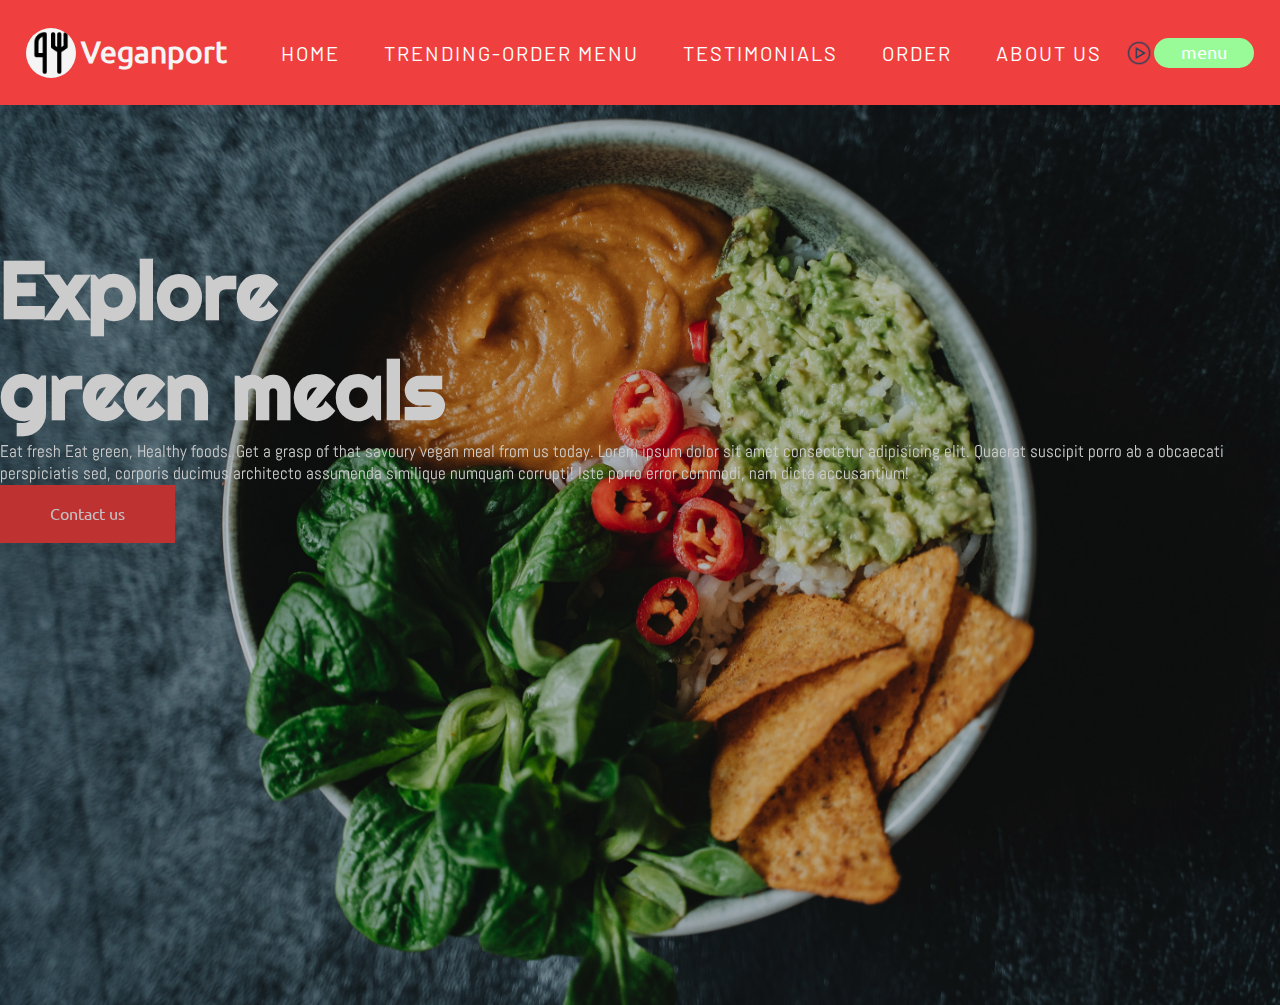
<file: index.html>
<!DOCTYPE html>
<html lang="en-us">
<head>
<meta charset="UTF-8">
<meta name="viewport" content="width = device-width, initial-scale = 1.0 ">
<title>Eat Green</title>
<link rel="stylesheet" href="green.css">
</head>
<body>
<nav>

<div id="header_div">
<img src="./icons/fork-1.png" class="logoimg" width="50" height="50">
<a class="herolink" href="index.html">Veganport</a>
</div>

<a href="#"  class="toggle-btn">
    <span class="bar"></span>
    <span class="bar"></span>
    <span class="bar"></span>
</a>


<div id="menu-ul" class="for-ul-men">
<ul>
<li><a class="nav-link" href="index.html">home</a></li>
<li><a class="nav-link" href="veggie.html">Trending-order menu</a></li>
<li><a class="nav-link" href="testi_id2.html">testimonials</a></li>
<li><a class="nav-link" href="conta_id3.html">order</a></li>
<li><a class="nav-link" href="about_id4.html">about us</a></li>
</ul>

<div id="btn_div">
<img src="./icons/audio-83573.png" class="icnimg" width="30" height="30">
<button class=" rbtn" type="button">MENU</button>
</div>

</div>



</nav>

<section>
<div id="homepage-claigraph">
<h1>Explore<br> green meals</h1>
<p>Eat fresh Eat green,
Healthy foods. Get a grasp of that savoury
vegan meal from us today. Lorem ipsum dolor sit amet consectetur adipisicing elit.
Quaerat suscipit porro ab a obcaecati perspiciatis sed, corporis ducimus architecto assumenda similique numquam corrupti! Iste porro error commodi, nam dicta accusantium!
</p>
    
<a href="#" onclick="order()" class="linkmenu">Contact us</a> 
</div>
</section>

<script src="eatgreen.js"></script>
</body>
</html>
</file>
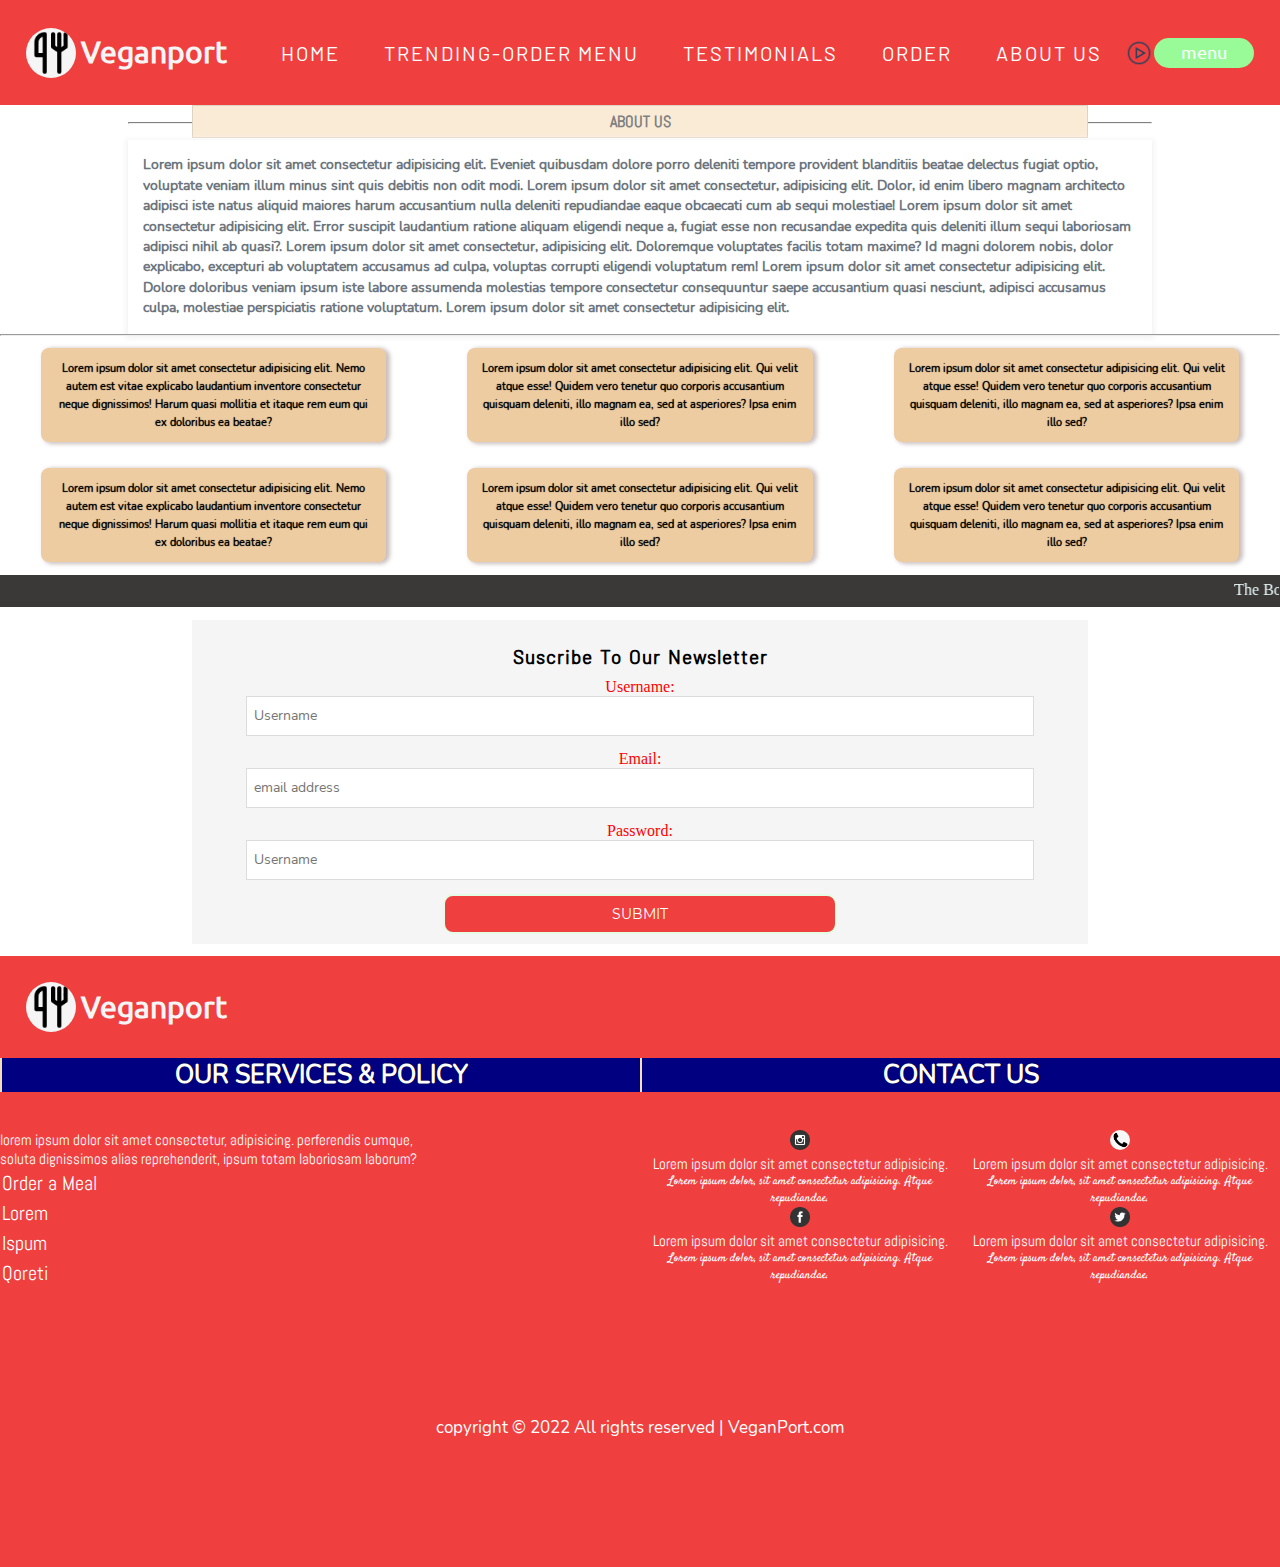
<file: about_id4.html>
<!DOCTYPE html>
<html>
<head>
<meta charset="UTF-8">
<meta name="viewport" content="width = device-width, initial-scale = 1.0 ">
<title>about us</title>
<link rel="stylesheet" href="green.css">
</head>
<body class="other-bodies">

  <nav>

    <div id="header_div">
    <img src="./icons/fork-1.png" class="logoimg" width="50" height="50">
    <a class="herolink" href="index.html">Veganport</a>
    </div>
    
    <a href="#"  class="toggle-btn">
        <span class="bar"></span>
        <span class="bar"></span>
        <span class="bar"></span>
    </a>
    
    
    <div id="menu-ul" class="for-ul-men">
    <ul>
    <li><a class="nav-link" href="index.html">home</a></li>
    <li><a class="nav-link" href="veggie.html">Trending-order menu</a></li>
    <li><a class="nav-link" href="testi_id2.html">testimonials</a></li>
    <li><a class="nav-link" href="conta_id3.html">order</a></li>
    <li><a class="nav-link" href="about_id4.html">about us</a></li>
    </ul>
    
    <div id="btn_div">
    <img src="./icons/audio-83573.png" class="icnimg" width="30" height="30">
    <button class=" rbtn" type="button">MENU</button>
    </div>
    
    </div>
    
    
    
    </nav>

<div class="jumbotron-fluid headerCon">
  <center>
    <h4 class="hangerText">ABOUT US</h4>
     <hr class="hanger">
  </center>
</div>

  <div class="container-about">
      <h6 class="text ppText">
  Lorem ipsum dolor sit amet consectetur adipisicing elit. Eveniet quibusdam dolore porro deleniti tempore provident blanditiis beatae delectus fugiat optio, voluptate veniam illum minus sint quis debitis non odit modi. Lorem ipsum dolor sit amet consectetur, adipisicing elit. Dolor, id enim libero magnam architecto adipisci iste natus aliquid maiores harum accusantium nulla deleniti repudiandae eaque obcaecati cum ab sequi molestiae! Lorem ipsum dolor sit amet consectetur adipisicing elit. Error suscipit laudantium ratione aliquam eligendi neque a, fugiat esse non recusandae expedita quis deleniti illum sequi laboriosam adipisci nihil ab quasi?. Lorem ipsum dolor sit amet consectetur, adipisicing elit. Doloremque voluptates facilis totam maxime? Id magni dolorem nobis, dolor explicabo, excepturi ab voluptatem accusamus ad culpa, voluptas corrupti eligendi voluptatum rem! Lorem ipsum dolor sit amet consectetur adipisicing elit. Dolore doloribus veniam ipsum iste labore assumenda molestias tempore consectetur consequuntur saepe accusantium quasi nesciunt, adipisci accusamus culpa, molestiae perspiciatis ratione voluptatum. 
  Lorem ipsum dolor sit amet consectetur adipisicing elit.
  </div>
  <hr class="abt-hr">

  <div id="abt_cont">


 <!--<div class="abt_con">-->

  <div class="abt-grp">
    <span>Lorem ipsum dolor sit amet consectetur adipisicing elit. Nemo autem est vitae explicabo laudantium inventore consectetur
       neque dignissimos! Harum quasi mollitia et itaque rem eum qui ex doloribus ea beatae?</span>
  </div>

  <div class="abt-grp">
    <span>Lorem ipsum dolor sit amet consectetur adipisicing elit. Qui velit atque esse! Quidem vero tenetur quo
       corporis accusantium quisquam deleniti, illo magnam ea, sed at asperiores? Ipsa enim illo sed?</span>
  </div>

  <div class="abt-grp">
    <span>Lorem ipsum dolor sit amet consectetur adipisicing elit. Qui velit atque esse! Quidem vero tenetur quo
       corporis accusantium quisquam deleniti, illo magnam ea, sed at asperiores? Ipsa enim illo sed?</span>
 </div>


  <div class="abt-grp">
    <span>Lorem ipsum dolor sit amet consectetur adipisicing elit. Nemo autem est vitae explicabo laudantium inventore consectetur
       neque dignissimos! Harum quasi mollitia et itaque rem eum qui ex doloribus ea beatae?</span>
  </div>

  <div class="abt-grp">
    <span>Lorem ipsum dolor sit amet consectetur adipisicing elit. Qui velit atque esse! Quidem vero tenetur quo
       corporis accusantium quisquam deleniti, illo magnam ea, sed at asperiores? Ipsa enim illo sed?</span>
  </div>

  <div class="abt-grp">
    <span>Lorem ipsum dolor sit amet consectetur adipisicing elit. Qui velit atque esse! Quidem vero tenetur quo
       corporis accusantium quisquam deleniti, illo magnam ea, sed at asperiores? Ipsa enim illo sed?</span>
  </div>

  </div>
<center>
  <div class="marq-abt">
  <marquee class="innermarq-abt" behavior="row" direction="left">The Board Of Directors Of VeganPort Welcomes You To Lorem ipsum dolor sit amet consectetur adipisicing elit. At vero praesentium quae laborum assume</marquee>
</div>
</center>

<center style="margin-top:1% ; margin-bottom:1%;">
  <div class="suscribe-abt">
  <h3 class="sus-h3">suscribe to our newsletter</h3>
  <form action="submit" method="post" class="sandokan">
    <p class="p-user">Username:</p>
    <input type="text" placeholder="Username" class="sandi">
    <p class="p-user">Email:</p>
    <input type="email" placeholder="email address" class="sandi">
    <p class="p-user">Password:</p>
    <input type="text" placeholder="Username" class="sandi">
    <button class="suscribe-subm">SUBMIT</button>
  </form>
  </div>
</center>
<footer id="footer-for-veggie-menu">


  <div id="footer_div">
  <img src="./icons/fork-1.png" class="logoimg2" width="50" height="50">
  <a class="footer-herolink" href="about_id4.html">Veganport</a>
  </div>
  
  <div id="name-for-services">
  <span class="span-for-names">
  <h3 class="span-heading">Our Services & Policy</h3>
  </span>
  <span class="span-for-names">
  <h3 class="span-heading">Contact us</h3>
  </span>
  </div>
  
  
  <div id="div-for-services-footer">
  
  <div id="services-content">
  <p id="services-p">Lorem ipsum dolor sit amet consectetur, adipisicing. Perferendis cumque,<br>
  soluta dignissimos alias reprehenderit, ipsum totam laboriosam laborum?</p>
  <ul id="services-content-ul">
  <li class="s-content-li">Order a Meal</li>
  <li class="s-content-li">Lorem</li>
  <li class="s-content-li">Ispum</li>
  <li class="s-content-li">Qoreti</li>
  </ul>
  </div>
  
  
  <div id="services-contact-icons-section">
  
  
  <div id="flex-div-for-icons">
  
  <div class="services-contact-icon-class">
  <a href=""><img src="./icons/ig.png" alt=""  width="20" height="20"></a>
  <h3 class="contact-icon-for-h3">Lorem ipsum dolor sit amet consectetur adipisicing.</h3>
  <p class="contact-icon-for-p">Lorem ipsum dolor, sit amet consectetur adipisicing. Atque repudiandae. 
  </p>
  </div>
  <div class="services-contact-icon-class">
  <a href=""><img style="border-radius: 50%;" src="./icons/contact.png" alt="" width="20" height="20"></a>
  <h3 class="contact-icon-for-h3">Lorem ipsum dolor sit amet consectetur adipisicing.</h3>
  <p class="contact-icon-for-p">Lorem ipsum dolor, sit amet consectetur adipisicing. Atque repudiandae. 
  </p>
  </div>
  <div class="services-contact-icon-class">
  <a href=""><img src="./icons/fb.png" alt=""  width="20" height="20"></a>
  <h3 class="contact-icon-for-h3">Lorem ipsum dolor sit amet consectetur adipisicing.</h3>
  <p class="contact-icon-for-p">Lorem ipsum dolor, sit amet consectetur adipisicing. Atque repudiandae. 
  </p>
  </div>
  <div class="services-contact-icon-class">
  <a href=""><img src="./icons/twitter.png" alt=""  width="20" height="20"></a>
  <h3 class="contact-icon-for-h3">Lorem ipsum dolor sit amet consectetur adipisicing.</h3>
  <p class="contact-icon-for-p">Lorem ipsum dolor, sit amet consectetur adipisicing. Atque repudiandae. 
  </p>
  </div>
  
  </div>
  </div>
  </div>
  <center style="margin-top:5%">
    <h6 id="centre-for-h6">copyright &copy; 2022 All rights reserved | VeganPort.com</h6>
  </center>
  </footer>
  <script src="eatgreen.js"></script>
</body>
</html>
</file>
<file: green.css>
* {
  margin: 0;
 padding: 0;
list-style-type: none;
box-sizing: border-box;
text-decoration: none;
 }
  
  @font-face {
    font-family: font1;
    src: url("fonts/Abel-Regular.woff");
 }
  
 @font-face {
    font-family: font2;
    src: url("fonts/Barlow-Regular.woff");
 }
  
  @font-face {
    font-family: font3;
    src: url("fonts/Grandstander-Thin.woff");
  }
  
  @font-face {
    font-family: font4;
    src: url("fonts/Lato-Regular.woff");
  }
  
  @font-face {
    font-family: font5;
    src: url("fonts/Montserrat-Regular.woff");
  }
  
  @font-face {
    font-family: font6;
    src: url("fonts/Nunito-Regular.woff");
  }
  
  @font-face {
    font-family: font7;
    src: url("fonts/Satisfy-Regular.WOFF");
  }
  
  @font-face {
    font-family: font8;
    src: url("fonts/Righteous-Regular.WOFF");
  }
  
  @font-face {
    font-family: font9;
    src: url("fonts/LondrinaSolid-Regular.WOFF");
  }
  
  @font-face {
    font-family: font10;
    src: url("fonts/LobsterTwo-Regular.WOFF");
  }
  
  @font-face {
    font-family: font11;
    src: url("fonts/BigShouldersInlineText-Regular.WOFF");
  }
  
  @font-face {
    font-family: font12;
    src: url("fonts/BigShouldersInlineText-Black.WOFF");
  }
  
  @font-face {
    font-family: font13;
    src: url("fonts/Akronim-Regular.woff");
  }
  
  @font-face {
    font-family: font14;
    src: url("fonts/Akronim-Regular-1.woff");
  }
  
  @font-face {
    font-family: font15;
    src: url("fonts/AndadaPro-Regular.woff");
  }
  
  @font-face {
    font-family: font16;
    src: url("fonts/ArchitectsDaughter-Regular.woff");
  }
  
  @font-face {
    font-family: font17;
    src: url("fonts/Birthstone-Regular.woff");
  }
  
  @font-face {
    font-family: font18;
    src: url("fonts/OpenSansCondensed-Bold.woff");
  }
  
  @font-face {
    font-family: font19;
    src: url("fonts/OpenSansCondensed-Light.woff");
  }
  
  @font-face {
    font-family: font20;
    src: url("fonts/Oswald-Regular.woff");
  }
  
  @font-face {
    font-family: font21;
    src: url("fonts/Poppins-Regular.woff");
  }
  
  @font-face {
    font-family: font22;
    src: url("fonts/Raleway-Regular.woff");
  }
  
  @font-face {
    font-family: font23;
    src: url("fonts/Ubuntu-Bold.woff");
  }
  
  @font-face {
    font-family: font24;
    src: url("fonts/Ubuntu-Regular.woff");
  }

nav {
  display: flex;
  justify-content: space-evenly;
  width: 100%;
  padding-top: 2%;
  padding-bottom: 2%;
  font-size: 20px;
  position: relative;
  text-align: center;
  background: #ef3f3f;
  align-items: center;
}
nav #header_div{
display: flex;
align-items: center;
}

nav #header_div .herolink {
font-size: 30px;
margin: 0 5px;
font-weight: bold;
text-decoration: none;
color: whitesmoke;
font-family: 'font24';
}
nav #header_div .logoimg {
  border-radius: 50%;
  background: whitesmoke;
}
 nav .for-ul-men ul {
  display: flex;
  margin: 0;
  padding: 0;
}

nav .for-ul-men{
display: flex;
}
.toggle-btn{
position: absolute;
top: .75rem;
display: none;
flex-direction: column;
justify-content: space-between;
width: 18px;
height: 16px;
}
.toggle-btn .bar{
height: 3px;
width: 100%;
background-color: #fff;
border-radius: 10px;
}


nav ul li {
list-style-type: none;
margin: 0 2px;  
padding: 10px;
}

nav ul li .nav-link{
display: inline-block;
color: #ffffff;
font-size: 20px;
text-transform: uppercase;
text-decoration: none;
font-family: 'font2';
letter-spacing: 2px;
padding: 5px 10px;
}

.nav-link:hover {
  border-bottom: 2px solid navy;
  transition: .6s ease-in-out;
  animation-name: hover;
  animation-duration: 1.5s;
  animation-iteration-count: 1;
  animation-delay: .2s;
}
@keyframes hover{
  from{
  transform: translateY(0);
  }
  to{ 
    transform: translateY(30%);
  }
}
nav #btn_div{
display: flex;
margin: auto 0;
}

nav #btn_div .rbtn {
  background-color: palegreen;
  border: none;
  outline: none;
  width: 100px;
  border-radius: 20px;
  color: white;
  font-size: 18px;
  font-family: font24;
  cursor: pointer;
  text-align: center;
  text-transform: lowercase;
}
/* med */
@media (max-width: 1020px ){
  nav #header_div{
    margin-left: 2%;
  }
  nav #header_div .logoimg{
  width: 2em;
  height: 2em;
  }
  nav #header_div .herolink{
    font-size: 20px;
  }
  .toggle-btn{
    display: flex;
    right: 0;
    margin-top: 3%;
    margin-right: 2%;
  }
  nav .for-ul-men{
  display: none;
  }
nav{
flex-direction: column;
align-items: flex-start;
}
nav .for-ul-men ul{
  flex-direction: column;
  width: 100%;
}
nav .for-ul-men{
  flex-direction: column;
  width: 100%;
}
nav #btn_div{
  margin: 5px auto;
}
nav .for-ul-men.active {
display: flex;
}
}




section{
  height: 100%;
  width: 100%;
  position: absolute;
  background: url(./images/pexels-alesia-kozik-6544374.jpg);
  background-position: center;
  background-repeat: no-repeat;
  background-size: cover;
filter: brightness(80%);   
}
section #homepage-claigraph {
width: 100%;
height: 75%;
top: 15%;
position: absolute;
/*margin-left: 3%;
margin-top: 3%;*/
}
section .linkmenu {
text-decoration: none;
border: 2px solid transparent;
border-width: 20px 50px;
line-height: 60px;
outline: none;
text-align: center;
background-color: #ef3f3f;
color: whitesmoke;
font-family: font24;
}
section .linkmenu:hover {
color: darkblue;
}
section h1 {
font-family: font8;
font-size: 5em;
color: white;
}
section p {
font-family: font1;
font-size: 17px;
color: white;
}
#index-main{
}


/* styling for veggie menu */
#body_2 {
  background: white;
}
#second-nav{
  display: flex;
  justify-content: space-between;
  width: 100%;
  padding-top: 2%;
  padding-bottom: 2%;
  font-size: 20px;
  position: relative;
  text-align: center;
  background: #ef3f3f;
}
#second-nav #second-header_div{
  display: flex;
  align-items: center;
  margin-left: 2%;
}
#second-nav #second-header_div .logoimg2 {
  border-radius: 50%;
  background: whitesmoke;
}
#second-nav #second-header_div .second-herolink{
  font-size: 30px;
  margin: 0 5px;
  font-weight: bold;
  text-decoration: none;
  color: whitesmoke;
  font-family: 'font24';
}
 #third-header{
display: flex;
margin: auto 0;
margin-right: 2%;
width: 100%;
justify-content: center;
padding-top:2%;
padding-bottom: 2%;
background-color: #ef3f3f;
}
 #third-header .third-header-btn{
  width: 200px;
  height: 50px;
  margin: 0 10px;
  border-radius: 6px;
  border: none;
  color: white;
  outline: none;
  background: #0b0b6e;
  font-size: 17px;
  text-align: center;
  font-family: 'font24';
  text-transform: uppercase;
  cursor: pointer;
}
main{
width: 100%;
height: auto;
}
  #veg-container {
    display: flex;
    flex-wrap: wrap;
    justify-content: space-between;
    width: 100%;
    background: #000000;
    padding: 12px;
  }
  #veg-container .site_navigation {
    border-top-right-radius: 4px;
    height: 200px;
    width: 45%;
    margin-top: 2%;
    background: linear-gradient(114deg, tomato, black);
    border-left-style: dashed;
    border-color: burlywood;
  }
  .veggie-icon {
    border-radius: 4px;
}
.hero_title_name {
  font-family: 'font5';
  text-transform: lowercase;
  font-weight: bolder;
  font-size: 15px;
}
.hero_add {
  font-size: 12px;
}

.hero_title_menu{
font-size: larger;
text-transform: uppercase;
font-family: 'font8';
color: wheat;
}
.veggie_ul{
margin: auto 0;
}
.veggie_li {
    border: 1px solid transparent;
    font-family: 'font7';
    font-size: 17px;
}

#footer-for-veggie-menu{
width: 100%;
height: auto;
background: #ef3f3f;
}
#footer-for-veggie-menu #footer_div{
  display: flex;
  align-items: center;
  padding-top: 2%;
  padding-bottom: 2%;
  margin-left: 2%;
}
.footer-herolink{
  font-size: 30px;
  margin: 0 5px;
  font-weight: bold;
  text-decoration: none;
  color: whitesmoke;
  font-family: 'font24';
}
#footer-for-veggie-menu #footer_div .logoimg2{
border-radius: 50%;
background: whitesmoke;
}
#footer-for-veggie-menu #name-for-services{
  display: flex;
  flex-wrap: wrap;
  width: 100%;
}
#footer-for-veggie-menu #name-for-services .span-for-names{
width: 50%;
background: navy;
border-left: 2px solid wheat;
}
#footer-for-veggie-menu #name-for-services .span-for-names .span-heading{
color: white;
font-size: 25px;
font-weight: bolder;
font-family: 'font6';
text-align: center;
text-transform: uppercase;
}
#footer-for-veggie-menu #div-for-services-footer{
display: flex;
flex-direction: row;
margin-top: 3%;
}
#footer-for-veggie-menu #div-for-services-footer #services-content{
width: 50%;
}
#div-for-services-footer #services-content #services-p{
  font-size: 15px;
  color: #fff;
  font-weight: lighter;
  font-family: 'font1';
  text-transform: lowercase;
}
#div-for-services-footer #services-content #services-content-ul{
list-style:circle;
display: flex;
flex-direction: column;
}
#div-for-services-footer #services-content #services-content-ul .s-content-li{
font-size: 20px;
padding: 2px 2px;
font-family: 'font1';
color: #fff;
}
#footer-for-veggie-menu #div-for-services-footer #services-contact-icons-section{
width: 50%;
}
#footer-for-veggie-menu #div-for-services-footer #services-contact-icons-section #flex-div-for-icons{
width: 100%;
display: flex;
flex-wrap: wrap;
}
#footer-for-veggie-menu #div-for-services-footer #services-contact-icons-section #flex-div-for-icons .services-contact-icon-class{
width: 50%;
text-align: center;
}
#footer-for-veggie-menu #div-for-services-footer #services-contact-icons-section #flex-div-for-icons .services-contact-icon-class .contact-icon-for-h3{
font-size: 15px;
color: #fff;
font-family: 'font1';
font-weight: lighter;
}
#footer-for-veggie-menu #div-for-services-footer #services-contact-icons-section #flex-div-for-icons .services-contact-icon-class .contact-icon-for-p{
font-size: 12px;
font-family: 'font7';
color: #fff;
}
#centre-for-h6{
  color: #fff;
  font-size: 17px;
  font-weight: lighter;
  font-family: 'font6';
  padding-top: 5%;
    padding-bottom: 10%;
}

/* testimonial */

.hangerText {
  color: gray;
    font-family: font1;
    z-index: 10;
    background-color: antiquewhite;
    min-width: 70%;
    max-width: 54%;
    border: 1px solid rgba(0,0,0,.1);
    padding-top: 5px;
    padding-bottom: 5px;
}
.hanger {
  position: relative;
  width: 80%;
  bottom: 1em;
  z-index: -1;
  background: darkgray;
}
#listVoid1 {
  width: 80%;
  align-self: center;
border: none;
}
.viewDelCon {
  position: relative;
    top: -40px;
    width: 90%;
    display: block;
    margin: 0 auto;
}
.notList{
  display: block;
  width: 100%;
  height: 5.9em;
  padding-top: 9px;
  padding-bottom: 7px;
  padding-left: 15px;
  padding-right: 10px;
  background-color: white;
  box-shadow: 0px 2px 5px 3px whitesmoke;
  margin-bottom: .2em;
}
.text-secondary {
  color: #6c757d!important;
}

/* contact us / order html */


/*.overlay {
  height: 100%;
  width: 100%;
  position: absolute;
  background-attachment:fixed;
  background-position:center;
  background-repeat: no-repeat;
  background-size: cover;
  background-origin: border-box;
  opacity: .05;
}*/
.herolink-contact {
  text-transform: lowercase;
  display: block;
  text-align: center;
  position: relative;
  bottom: 1.1em;
}

.hero-linkcontact {
  position: relative;
  color: whitesmoke;
  height: 3.5em;
  top: 0em;
  font-size: xx-large;
  font-family: 'font24';
  margin: 0 auto;
  background: #ef3f3f;
  border-bottom: 2px solid lawngreen;
}
.hr-cont {
  position: relative;
    width: 16em;
    background: bisque;
    border: transparent;
    height: 2px;
    left: 31.5em;
    top: -4.2em;
}
.logoimg-contact {
  position: relative;
  width: 2em;
  height: 2em;
  border-radius: 50%;
  left: 32.5em;
  bottom: 6.8em;
  background: whitesmoke;
}
.waicon {
  height: 1.2em;
  position: relative;
}

.container-cont {
  background-color: white;
  height: auto;
  width: 80%;
  display: flex;
  flex-direction: column;
  box-shadow: 0px 2px 5px 3px whitesmoke;
  padding: 15px;
  position: relative;
  margin: 2% auto;
}
.text-dark-cont {
  color: #69727b!important;
  font-family: 'font1';
  font-size: 18px;
  font-weight: lighter;
}
.text-success {
  color: #28a745!important;
  font-size: 14px;
    text-transform: capitalize;
}
.socialLinks {
  position: relative;
  top: 1em;
  display: inline-flex;
  flex-direction: row;
  width: auto;
  height: auto;
  border-radius: 15px;
}
.clSize {
  margin: .5em;
  width: 2em;
  height: 2em;
  border-radius: 5px;
}
.inputCon {
  position: relative;
  display: flex;
  margin-top: 2.5em;
  flex-direction: column;
  width: auto;
  height: auto;
  background-color: transparent;
}
.m-input {
  background-color: white;
  color: #000000;
  -webkit-box-sizing: border-box;
  display: block;
  width: 100%;
  height: 2.5em;
  border: 1px solid gainsboro;
  box-shadow: inset 0 0 0 0.1em #fff;
  font-family: font6;
  vertical-align: middle;
  margin: 0 auto;
  margin-bottom: 1em;
  font-size: 14px;
  text-indent: 0.5em;
}
#contactbutton {
  -webkit-box-sizing: border-box;
  display: block;
  margin: 0 auto;
  font-size: 14px;
  background-color: #ef3f3f;
  border: 2px solid rgb(227, 252, 227);
  text-decoration: none;
  color: white;
  width: 100%;
  height: 2.5em;
  border-radius: 10px;
  text-align: center;
  font-family: font5;
  vertical-align: middle;
}
.contact-hover {
  color: white;
}
.contact-hover:hover {
  color: white;
}
.text-secondary {
  color: #6c757d!important;
  font-size: 13px;
  font-family: font2;
}


/* About us */
.abt-hr {
  background: darkgray;
}
#abt_cont {
    display: flex;
    flex-wrap: wrap;
    justify-content: space-around;
    width: 100%;
}
.abt-grp {
  border-radius: 8px;
  height: auto;
  width: 27%;
  padding: 10px;
  margin-top: 1%;
  margin-bottom: 1%;
  background: #eecca2;
  text-align: center;
  font-family: 'font6';
  font-size: 13px;
  border: 1px solid transparent;
  box-shadow: 3px 1px 4px 1px #cbbfbf;
}
span{
  webkit-user-modify: read-write-plaintext-only;
  text-shadow: 0px 0px 1px black;
  font-size: smaller;
}
.marq-abt  {
    border: 1px solid transparent;
    background: #3b3838;
    color: azure;
    height: 2em;
}
.innermarq-abt {
  padding-top: 5px;
}
.suscribe-abt {
    background: whitesmoke;
    width: 70%;
    padding: 10px;
    height: auto;
}
.sus-h3 {
  position: relative;
    font-family: 'font2';
    text-transform: capitalize;
    padding-top: 15px;
    padding-bottom: 10px;
    word-spacing: 2px;
    letter-spacing: 1px;
}
.sandokan {
  width: 100%;
}
.sandi {
  background-color: white;
    color: #000000;
    -webkit-box-sizing: border-box;
    display: block;
    width: 90%;
    height: 40px;
    border: 1px solid gainsboro;
    box-shadow: inset 0 0 0 0.1em #fff;
    font-family: font6;
    vertical-align: middle;
    margin: 0 auto;
    margin-bottom: 1em;
    font-size: 14px;
    text-indent: 0.5em;
}
.suscribe-subm {
  -webkit-box-sizing: border-box;
    display: block;
    margin: 0 auto;
    font-size: 14px;
    background-color: #ef3f3f ;
    border: 2px solid rgb(227, 252, 227);
    text-decoration: none;
    color: white;
    width: 45%;
    height: 40px;
    cursor: pointer;
    border-radius: 10px;
    text-align: center;
    font-family: font5;
    vertical-align: middle;
}
.suscribe-subm:hover {
  background: navy;
  transition: 1.4s;
}
.p-user {
  position: relative;
  color: red;
  top: 0em;
}

.container-about {
  background-color: white;
  height: auto;
  width: 80%;
  box-shadow: 0px 2px 5px 3px whitesmoke;
  padding: 15px;
  margin: 0 auto;
}
#me {
  color: black;
}
.ppText {
  color: #6c757d;
  font-size: 14px;
  font-family: font6;
  line-height: 1.46em;
}


/* notification */




h7 {
  font-size: 13px;
  font-family: 'font6';
  float: left;
  display: inline-block;
}

h8 {
  font-size: 13px;
  font-family: 'font6';
  float: right;
  display: inline-block;
}
.hanger {
  border-top: 1px solid gray;
}

.jumbotron-fluid {
      padding-right: 0;
      padding-left: 0;
      border-radius: 0;
  }

.text-info {
  color: #17a2b8!important;
  position: relative;
    bottom: 3px;
    letter-spacing: 1px;
}
.text-danger {
  color: #dc3545!important;
  position: relative;
    bottom: 3px;
    letter-spacing: 1px;
}
.notify-container {
  background-color: white;
  height: auto;
  width: 100%;
  display: flex;
  flex-direction: column;
  margin-bottom: 2em;
  padding: 0;
}

/*STYLING MEDIA QUERIES FOR RESPONSIVENESS*/

@media (max-width:790px){
  section h1{
    font-size: 3em;
  }
  #veg-container .site_navigation{
  width: 100%;
  }
  #footer-for-veggie-menu #footer_div .logoimg2{
  width: 2em;
  height: 2em;
  }
  .footer-herolink{
  font-size: 20px;
  }
#footer-for-veggie-menu #name-for-services .span-for-names .span-heading{
font-size: 12px;
}
#div-for-services-footer #services-content #services-p{
  font-size: 12px;
}
#second-nav #second-header_div .logoimg2{
width: 2em;
height: 2em;
}
#second-nav #second-header_div .second-herolink{
font-size: 20px;
}
#third-header .third-header-btn{
  width: 32%;
  height: 40px;
  font-size: 10px;
}
.text-secondary{
font-size: 10px;
}
.text-danger{
bottom: 0px;
}
.text-info{
bottom: 0px;
}
.text-dark-cont{
  font-size: 12px;
}
.text-success{
font-size: 11px;
text-transform: lowercase;
}
.clSize{
width: 1em;
height: 1em;
}
.socialLinks{
top: .03em;
}
#div-for-services-footer #services-content #services-content-ul .s-content-li{
font-size: 18px;
}
#footer-for-veggie-menu #div-for-services-footer #services-contact-icons-section #flex-div-for-icons .services-contact-icon-class .contact-icon-for-p{
font-size: 9px;
}
#footer-for-veggie-menu #div-for-services-footer #services-contact-icons-section #flex-div-for-icons .services-contact-icon-class .contact-icon-for-h3{
  font-size: 10px;
}
#centre-for-h6{
font-size: 10px;
}
.sus-h3{
font-size: 14px;
}
}
/* END OF STYLING MEDIA QUERIES FOR RESPONSIVENESS */


/* STYLING MEDIA QUERIES FOR NAV BAR RESPONSIVENESS */
@media (max-width:960px){

}
</file>
